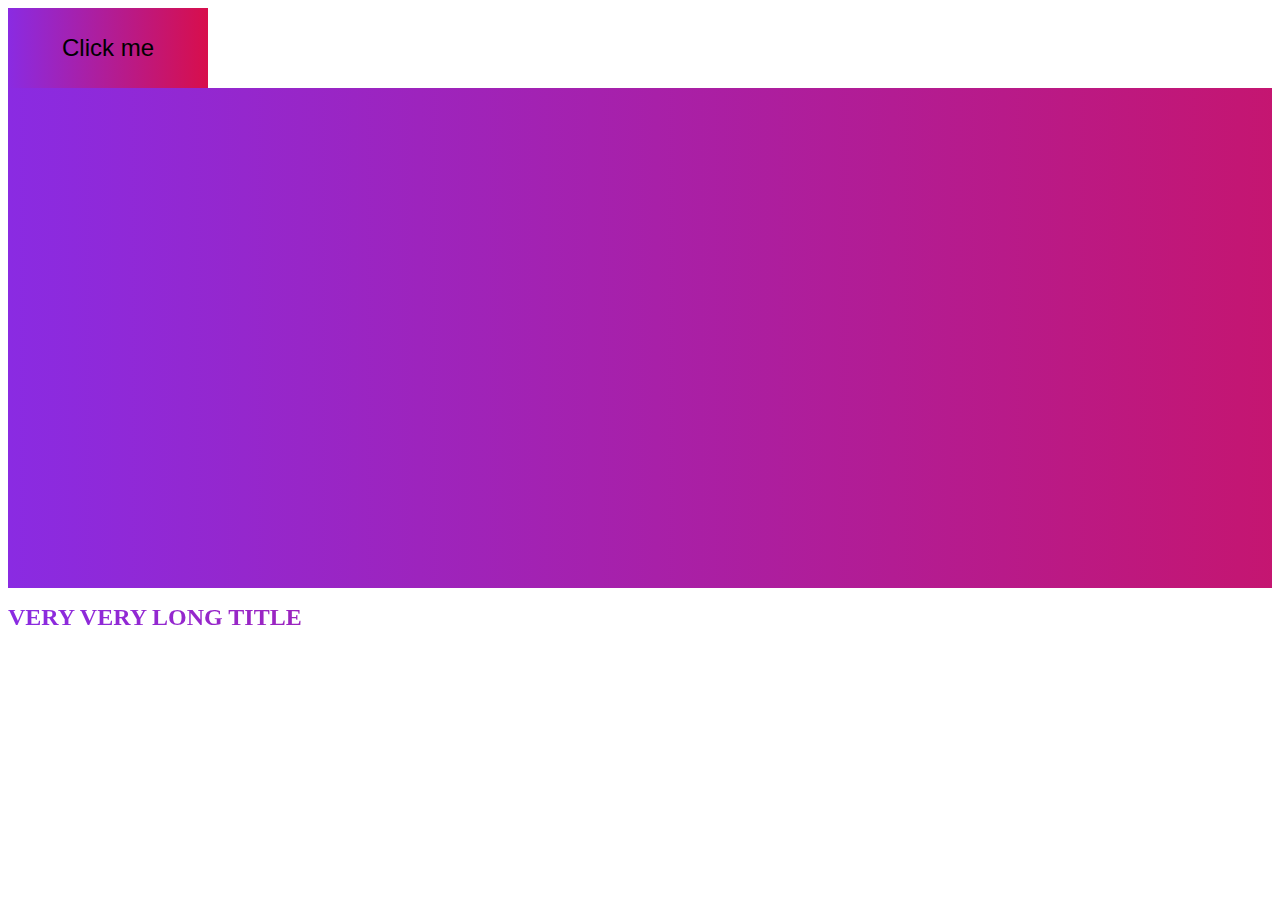
<file: index.html>
<!DOCTYPE html>
<html lang="en">
<head>
    <meta charset="UTF-8">
    <meta name="viewport" content="width=device-width, initial-scale=1.0">
    <link rel="stylesheet" href="styles.css">
    <title>Document</title>
</head>
<body>

    <button class="hover-effect">Click me</button>

    <div class="bg-animation"></div>

    <h1 class="title">Very Very Long title</h1>
    
</body>
</html>
</file>
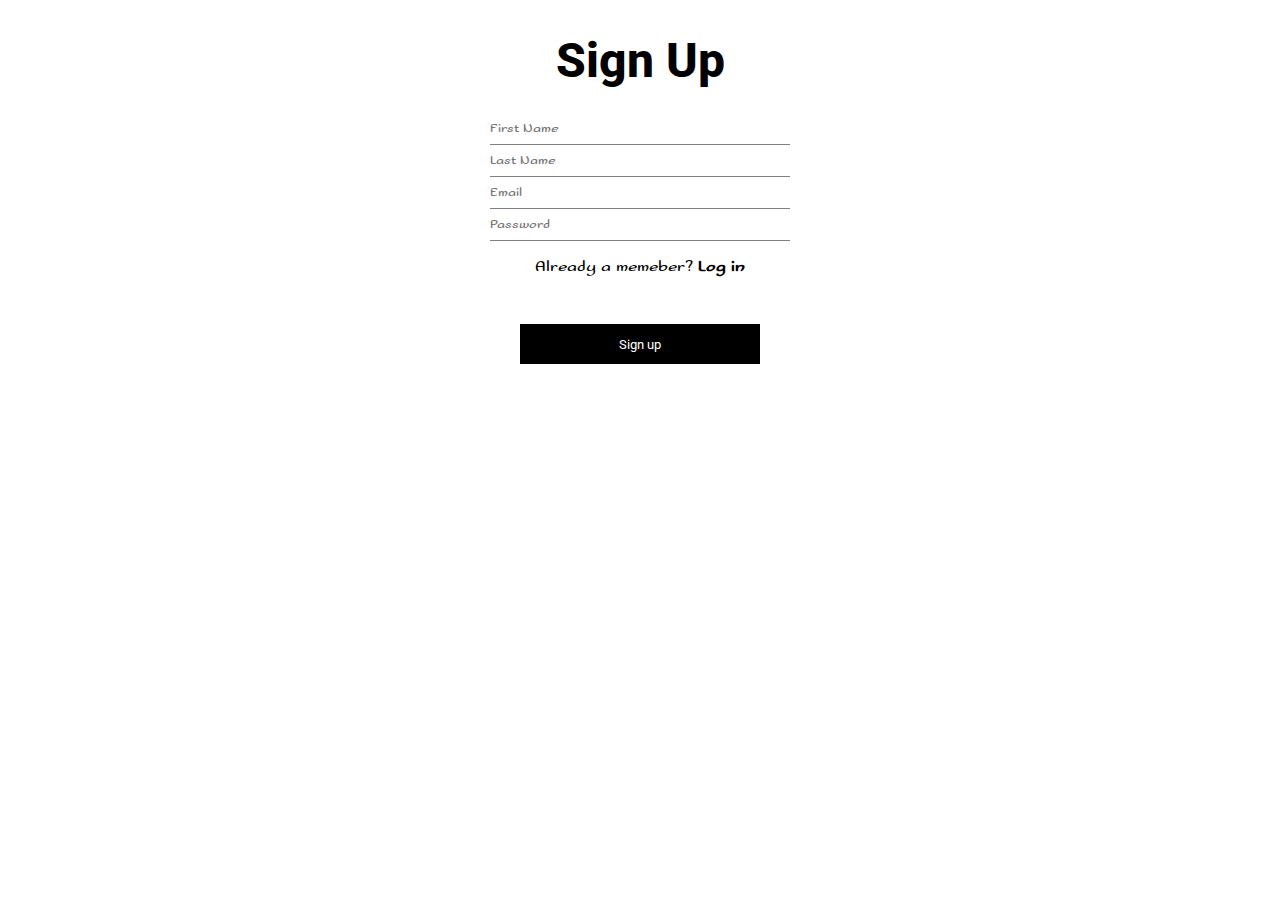
<file: hw.html>
<!DOCTYPE html>
<html lang="en">

<head>
    <meta charset="UTF-8">
    <meta name="viewport" content="width=device-width, initial-scale=1.0">
    <link rel="preconnect" href="https://fonts.googleapis.com">
    <link rel="preconnect" href="https://fonts.gstatic.com" crossorigin>
    <link
        href="https://fonts.googleapis.com/css2?family=Roboto:ital,wght@0,100;0,300;0,400;0,500;0,700;0,900;1,100;1,300;1,400;1,500;1,700;1,900&display=swap"
        rel="stylesheet">
    <link rel="stylesheet" href="hw.css">
    <title>Document</title>
</head>

<body>

    <!-- <div class="container">
        <div class="item item1">1</div>
        <div class="item item2">2</div>
        <div class="item item3">3</div>
        <div class="item item4">4</div>
        <div class="item item5">5</div>
        <div class="item item6">6</div>
        <div class="item item7">7</div>
        <div class="item item8">8</div>
        <div class="item item9">9</div>
        <div class="item item10">10</div>
        <div class="item item11">11</div>
        <div class="item item12">12</div>
    </div> -->


    <div class="form-container">
        <h1 class="form-title">sign up</h1>

        <input type="text" class="form-input" placeholder="First Name">
        <input type="text" class="form-input" placeholder="Last Name">
        <input type="text" class="form-input" placeholder="Email">
        <input type="password" class="form-input" placeholder="Password">

        <p>Already a memeber? <a href="#" class="form-link">Log in</a></p>

        <button class="form-button">Sign up</button>
    </div>



</body>

</html>
</file>
<file: styles.css>
:root {
    --bg-color: linear-gradient(90deg ,blueviolet, red, yellow);
    --title-font: 24px;
}


.hover-effect {
    border: none;
    height: 80px;
    width: 200px;
    display: grid;
    place-items: center;
    cursor: pointer;

    font-size: var(--title-font);
    background-image: var(--bg-color);

    background-size: 300%;
    background-position: left;

    transition:  background-position 1s;
}

.hover-effect:hover {
    background-position: right;
}

.bg-animation {
    height: 500px;
    background-image: var(--bg-color);

    background-size: 400%;
    background-position: left;

    animation: testBg 20s infinite alternate;


}

@keyframes testBg {
    0%{
        background-position: left;
    }

    100% {
        background-position: right;
    }
    
}



.title {
    font-size: var(--title-font);
    text-transform: uppercase;

    background-image: var(--bg-color);

    background-size: 300%;
    background-position: 0%;
    animation: titleBg 3s infinite alternate;

    background-clip: text;
    color: transparent;
}

@keyframes titleBg {
    0%{
        background-position: 0%;
    }

    100% {
        background-position: 100%;
    }    
}
</file>
<file: hw.css>
@import url('https://fonts.googleapis.com/css2?family=Sofadi+One&display=swap');

body {
    font-family: "Sofadi One", system-ui;
}

/* EX1++++++++++++++++++++++ */

/* .item {
    padding: 8px;
    border: 1px solid black;
    width: 150px;
}

.container {
    display: flex;
    flex-wrap: wrap;
    gap: 8px;
    width: 400px;
} */


/* EX2 ================== */

/* .item {
    padding: 8px;
    border: 1px solid black;
}

.container {
    display: grid;
    grid-template-columns: 1fr 1fr;

    gap: 8px
}

.item1 {
    display: grid;
    grid-row: 4/5;
    grid-column: 2/3;
}

.item8 {
    display: grid;
    grid-row: 1/2;
    grid-column: 1/2;
}

.item5 {
    display: grid;
    grid-column: 1/3;
}

.item9 {
    display: grid;
    grid-row: 5/7;
} */


/* EX3 form ++++++++++++++++++ */

.form-container {
    display: flex;
    flex-direction: column;
    align-items: center;
    width: 300px;
    margin: 0 auto;
}


.form-title {
    font-family: "Roboto", sans-serif;
    margin: 24px;
    font-size: 3rem;
    font-weight: 800;

    text-transform: capitalize;
}

.form-input {
    border: none;
    border-bottom: 1px solid gray;
    padding: 8px 0;  
    width: 100%;  
    font-family: "Sofadi One", system-ui;
    outline: none;
}

.form-button {
    font-family: "Roboto", sans-serif;
    border: 0;
    background-color: black;
    color: white;
    width: 80%;
    display: grid;
    place-items: center;
    height: 40px;
    margin-top: 32px;

    cursor: pointer;
}

.form-link {
    text-decoration: none;
    color: black;
    font-weight: bold;

}
</file>
